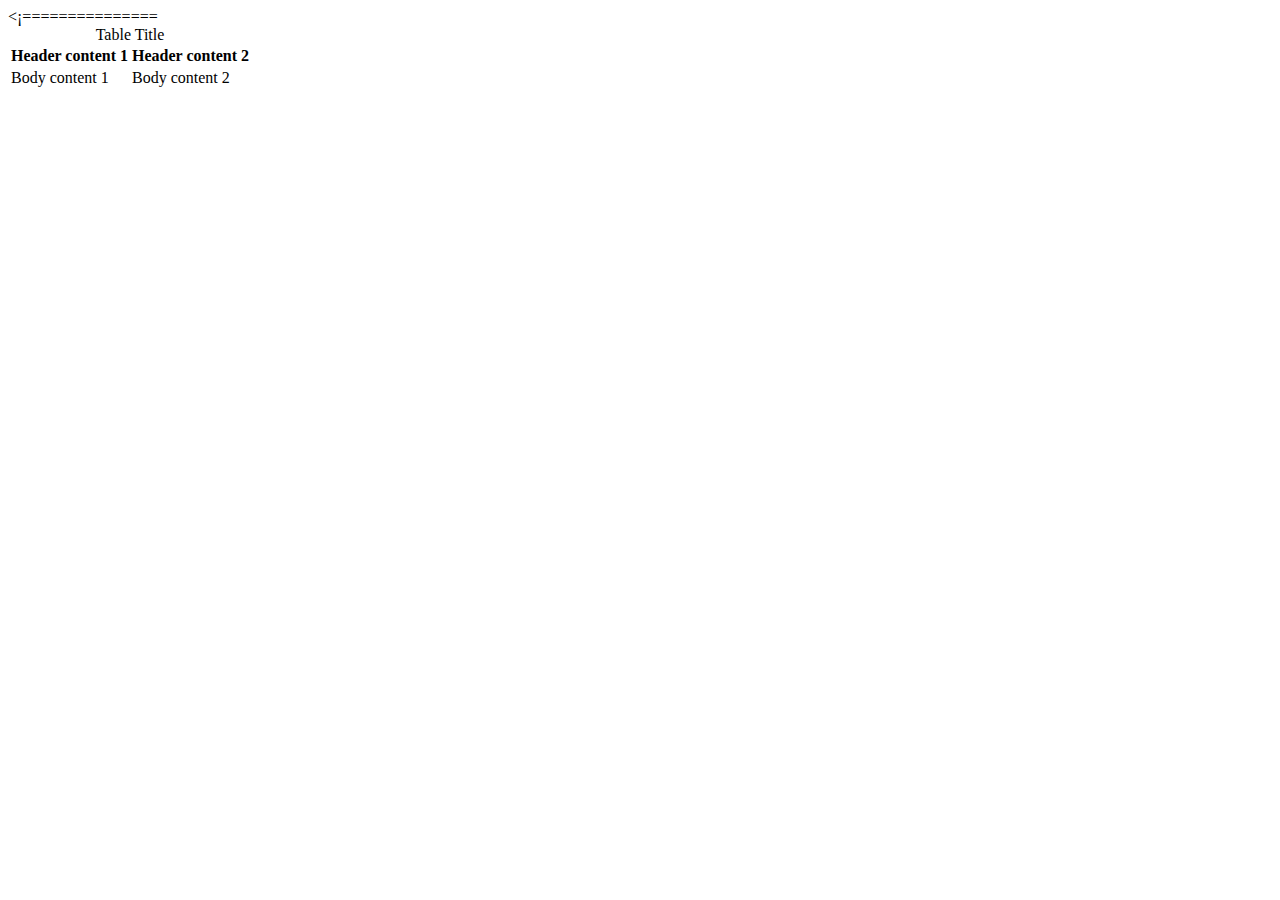
<file: table.html>
<!DOCTYPE html>
<html lang="en">

<head>
    <meta charset="UTF-8">
    <meta http-equiv="X-UA-Compatible" content="IE=edge">
    <meta name="viewport" content="width=device-width, initial-scale=1.0">
    <title>Document</title>
</head>

<body>
    <table>
        <caption>Table Title</caption>
        <thead><!===============</thead>
        <tr>
            <th>Header content 1</th>
            <th>Header content 2</th>
        </tr>

        <tbody><¡===============</tbody>
        <tr>
            <td>Body content 1</td>
            <td>Body content 2</td>
        </tr>
    </table>
</body>

</html>
</file>
